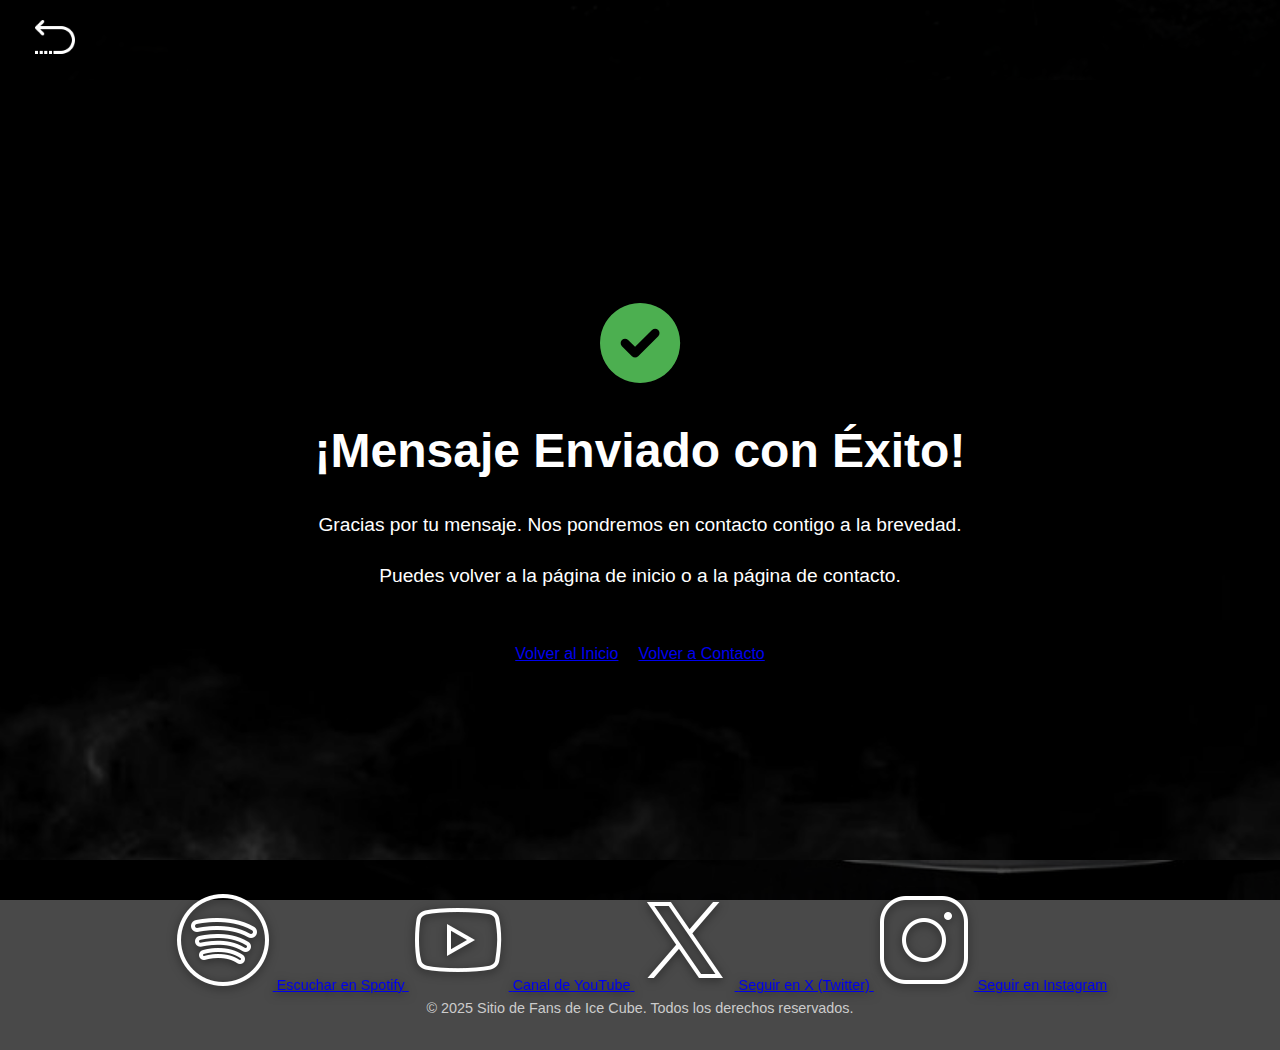
<file: confirmacion.html>
<!DOCTYPE html>
<html lang="es">
<head>
    <meta charset="UTF-8">
    <meta name="viewport" content="width=device-width, initial-scale=1.0">
    <title>Mensaje Enviado - Ice Cube</title>
    <link rel="stylesheet" href="styles.css">
    <link rel="icon" href="favicon.ico" type="image/x-icon">
    <link href="https://fonts.googleapis.com/css2?family=Oswald:wght@200..700&family=UnifrakturMaguntia&display=swap" rel="stylesheet">
    <link href="https://cdnjs.cloudflare.com/ajax/libs/font-awesome/6.0.0-beta3/css/all.min.css" rel="stylesheet">
</head>
<body>
    <header class="header-contact">
        <a href="index.html" class="back-arrow-link">
            <img src="icons8-volver.png" alt="Volver al Inicio" class="header-arrow-icon">
        </a>
    </header>

    <main class="content-wrapper">
        <section id="confirmation-page" class="page-section confirmation-section">
            <i class="fas fa-check-circle confirmation-icon"></i> <h2 class="section-title">¡Mensaje Enviado con Éxito!</h2>
            <p>Gracias por tu mensaje. Nos pondremos en contacto contigo a la brevedad.</p>
            <p>Puedes volver a la página de inicio o a la página de contacto.</p>

            <div class="confirmation-buttons">
                <a href="index.html" class="btn">Volver al Inicio</a>
                <a href="contacto.html" class="btn">Volver a Contacto</a>
            </div>
        </section>
    </main>

    <footer>
        <div class="footer-social-icons">
            <a href="https://open.spotify.com/intl-es/artist/3Mcii5XWf6E0lrY3Uky4cA?si=5fVAGqjxQUWOBAL-6sgI8Q" target="_blank" class="social-icon">
                <img src="spotify.png" alt="Spotify">
                <span>Escuchar en Spotify</span>
            </a>
            <a href="https://youtube.com/@icecubecubevision?si=CMbsNrQNv4Dwhvly" target="_blank" class="social-icon">
                <img src="youtube.png" alt="YouTube"> <span>Canal de YouTube</span>
            </a>
            <a href="https://twitter.com/icecube" target="_blank" class="social-icon">
                <img src="twitter.png" alt="X (Twitter)">
                <span>Seguir en X (Twitter)</span>
            </a>
            <a href="https://www.instagram.com/icecube/" target="_blank" class="social-icon">
                <img src="instagram.png" alt="Instagram">
                <span>Seguir en Instagram</span>
            </a>
        </div>
        <p>© 2025 Sitio de Fans de Ice Cube. Todos los derechos reservados.</p>
    </footer>
</body>
</html>
</file>
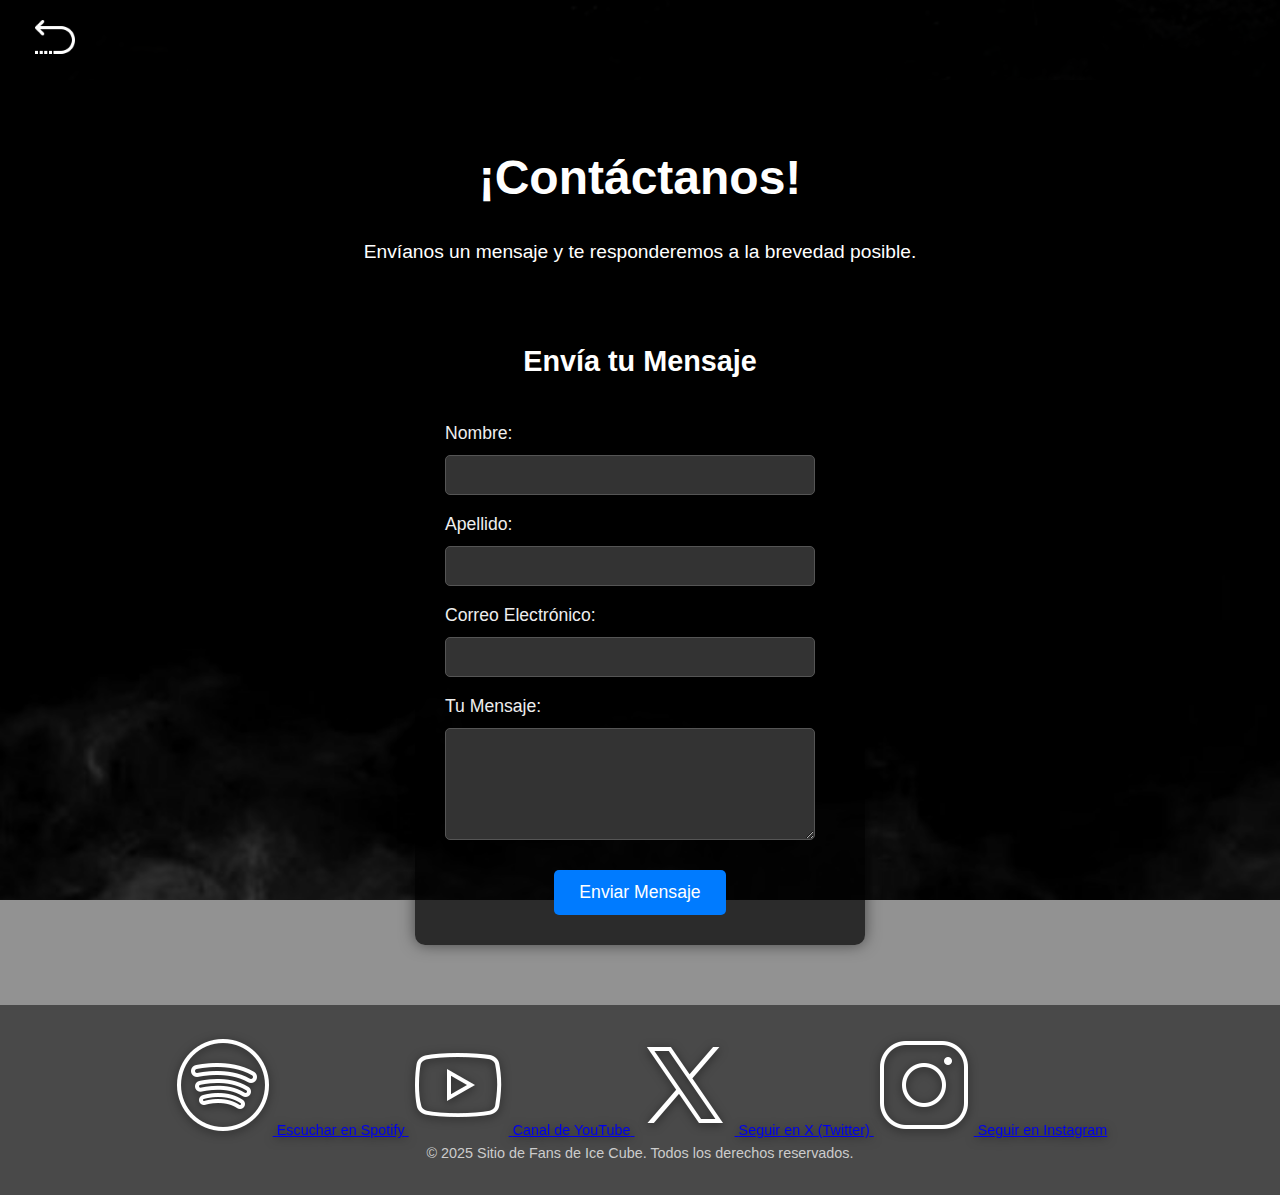
<file: contacto.html>
<!DOCTYPE html>
<html lang="es">
<head>
    <meta charset="UTF-8">
    <meta name="viewport" content="width=device-width, initial-scale=1.0">
    <title>Contacto - Ice Cube</title>
    <link rel="stylesheet" href="styles.css">
    <link rel="icon" href="favicon.ico" type="image/x-icon">
    <link href="https://fonts.googleapis.com/css2?family=Oswald:wght@200..700&family=UnifrakturMaguntia&display=swap" rel="stylesheet">
    <link href="https://cdnjs.cloudflare.com/ajax/libs/font-awesome/6.0.0-beta3/css/all.min.css" rel="stylesheet">
</head>
<body>
    <header class="header-contact">
        <a href="index.html" class="back-arrow-link">
            <img src="icons8-volver.png" alt="Volver al Inicio" class="header-arrow-icon">
        </a>
    </header>

    <main class="content-wrapper">
        <section id="contact-page" class="page-section contact-section">
            <h2 class="section-title">¡Contáctanos!</h2>
            <p>Envíanos un mensaje y te responderemos a la brevedad posible.</p>

            <form action="confirmacion.html" method="GET" class="contact-form">
                <h3 class="section-title" style="font-size: 1.8em; margin-top: 0; margin-bottom: 20px; text-shadow: none;">Envía tu Mensaje</h3>
                <div class="form-group">
                    <label for="nombre">Nombre:</label>
                    <input type="text" id="nombre" name="nombre" required>
                </div>
                <div class="form-group">
                    <label for="apellido">Apellido:</label>
                    <input type="text" id="apellido" name="apellido" required>
                </div>
                <div class="form-group">
                    <label for="email">Correo Electrónico:</label>
                    <input type="email" id="email" name="email" required>
                </div>
                <div class="form-group">
                    <label for="mensaje">Tu Mensaje:</label>
                    <textarea id="mensaje" name="mensaje" rows="6" required></textarea>
                </div>
                <button type="submit" class="btn">Enviar Mensaje</button>
            </form>
        </section>
    </main>

    <footer>
        <div class="footer-social-icons">
            <a href="https://open.spotify.com/intl-es/artist/3Mcii5XWf6E0lrY3Uky4cA?si=5fVAGqjxQUWOBAL-6sgI8Q" target="_blank" class="social-icon">
                <img src="spotify.png" alt="Spotify">
                <span>Escuchar en Spotify</span>
            </a>
            <a href="https://youtube.com/@icecubecubevision?si=CMbsNrQNv4Dwhvly" target="_blank" class="social-icon">
                <img src="youtube.png" alt="YouTube"> <span>Canal de YouTube</span>
            </a>
            <a href="https://twitter.com/icecube" target="_blank" class="social-icon">
                <img src="twitter.png" alt="X (Twitter)">
                <span>Seguir en X (Twitter)</span>
            </a>
            <a href="https://www.instagram.com/icecube/" target="_blank" class="social-icon">
                <img src="instagram.png" alt="Instagram">
                <span>Seguir en Instagram</span>
            </a>
        </div>
        <p>© 2025 Sitio de Fans de Ice Cube. Todos los derechos reservados.</p>
    </footer>
</body>
</html>
</file>
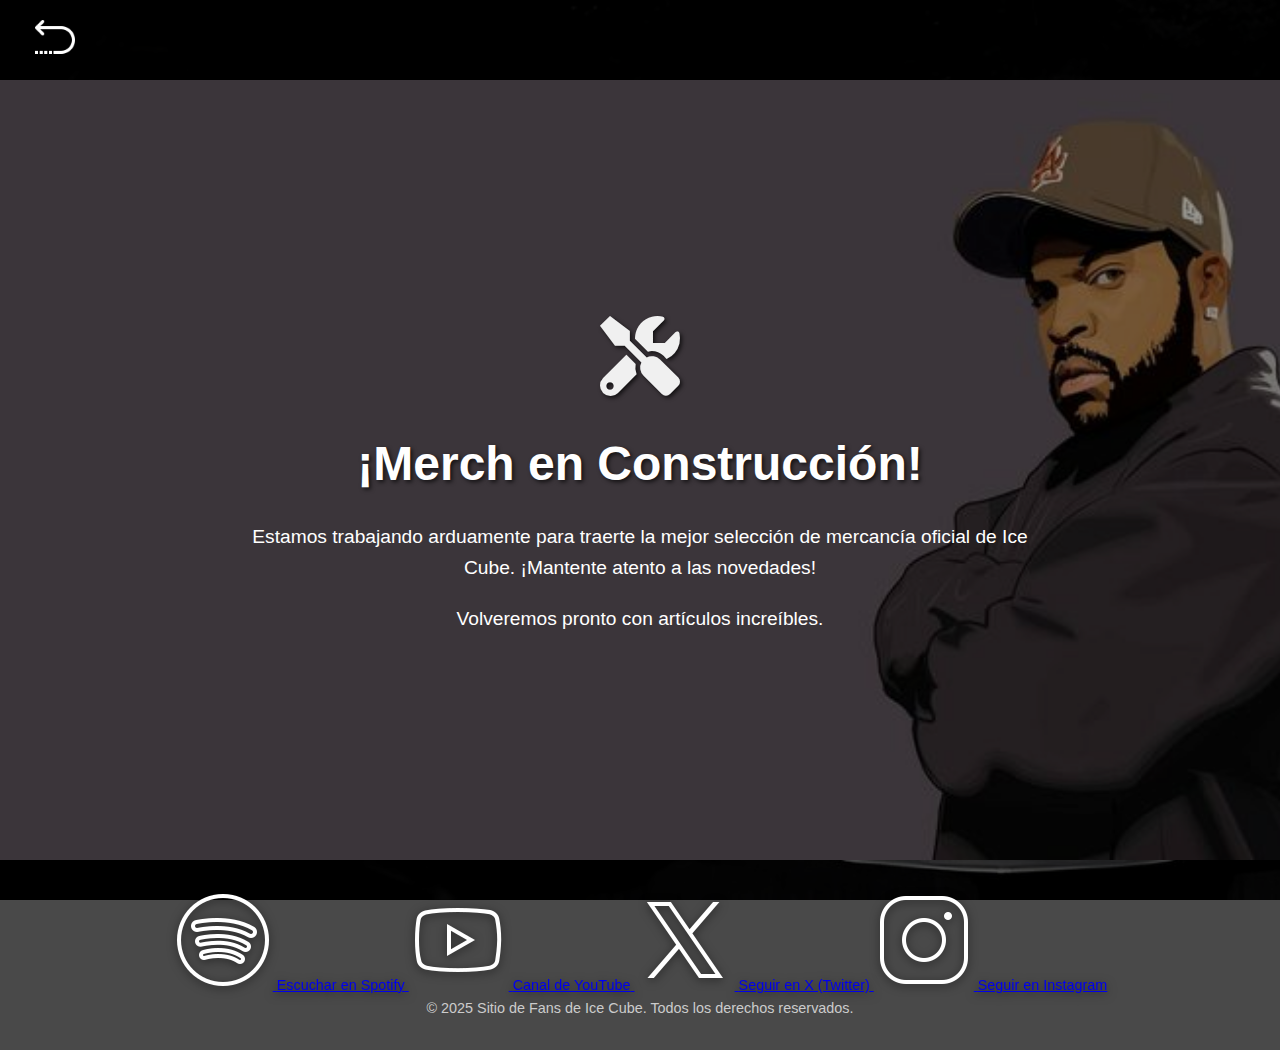
<file: mantenimiento.html>
<!DOCTYPE html>
<html lang="es">
<head>
    <meta charset="UTF-8">
    <meta name="viewport" content="width=device-width, initial-scale=1.0">
    <title>Merch - Ice Cube</title>
    <link rel="stylesheet" href="styles.css">
    <link rel="icon" href="favicon.ico" type="image/x-icon">
    <link href="https://cdnjs.cloudflare.com/ajax/libs/font-awesome/6.0.0-beta3/css/all.min.css" rel="stylesheet"> </head>
<body>
    <header class="header-contact">
        <a href="index.html" class="back-arrow-link">
            <img src="icons8-volver.png" alt="Volver al Inicio" class="header-arrow-icon">
        </a>
    </header>

    <main class="content-wrapper">
        <section id="maintenance-page" class="page-section maintenance-section">
            <i class="fas fa-tools maintenance-icon"></i> <h2 class="section-title">¡Merch en Construcción!</h2>
            <p>Estamos trabajando arduamente para traerte la mejor selección de mercancía oficial de Ice Cube. ¡Mantente atento a las novedades!</p>
            <p>Volveremos pronto con artículos increíbles.</p>
        </section>
    </main>

    <footer>
        <div class="footer-social-icons">
            <a href="https://open.spotify.com/intl-es/artist/3Mcii5XWf6E0lrY3Uky4cA?si=5fVAGqjxQUWOBAL-6sgI8Q" target="_blank" class="social-icon">
                <img src="spotify.png" alt="Spotify">
                <span>Escuchar en Spotify</span>
            </a>
            <a href="https://youtube.com/@icecubecubevision?si=CMbsNrQNv4Dwhvly" target="_blank" class="social-icon">
                <img src="youtube.png" alt="YouTube"> <span>Canal de YouTube</span>
            </a>
            <a href="https://twitter.com/icecube" target="_blank" class="social-icon">
                <img src="twitter.png" alt="X (Twitter)">
                <span>Seguir en X (Twitter)</span>
            </a>
            <a href="https://www.instagram.com/icecube/" target="_blank" class="social-icon">
                <img src="instagram.png" alt="Instagram">
                <span>Seguir en Instagram</span>
            </a>
        </div>
        <p>© 2025 Sitio de Fans de Ice Cube. Todos los derechos reservados.</p>
    </footer>
</body>
</html>
</file>
<file: styles.css>
/* Reset básico y box-sizing para una mejor base */
*, *::before, *::after {
    box-sizing: border-box;
    margin: 0;
    padding: 0;
}

@import url('https://fonts.googleapis.com/css2?family=Oswald:wght@200..700&family=UnifrakturMaguntia&display=swap');

body {
    font-family: Arial, sans-serif;
    line-height: 1.6;
    color: #fff;
    background-color: #f4f4f4;
    background-image: url('cadillac.jpg');
    background-size: cover;
    background-repeat: no-repeat;
    background-attachment: fixed;
    min-height: 100vh;
    display: flex;
    flex-direction: column;
}

.imagen-esquina {
    position: fixed;
    top: 20px;
    right: 20px;
    width: auto;
    height: auto;
    max-width: 120px;
    border-radius: 50%;
    box-shadow: 0 0 10px rgba(0, 0, 0, 0.5);
    z-index: 1000;
}

header {
    background-color: rgba(0, 0, 0, 0.85);
    color: #fff;
    padding: 20px 0;
    text-align: center;
    box-shadow: 0 2px 10px rgba(0, 0, 0, 0.5);
    flex-shrink: 0;
}

.header-content {
    max-width: 1200px;
    margin: 0 auto;
    padding: 0 20px;
    display: flex;
    justify-content: space-between;
    align-items: center;
    gap: 15px;
}

header h1 {
    font-family: 'UnifrakturMaguntia', cursive;
    font-size: 3em;
    color: #fff;
    margin: 0;
    text-shadow: 2px 2px 5px rgba(0,0,0,0.7);
    flex-shrink: 0;
}

header h2 {
    font-size: 1.5em;
    font-style: italic;
    color: #ddd;
    margin: 0;
}


.main-nav {
    flex-grow: 1;
    text-align: center;
}

.main-nav ul {
    display: flex;
    list-style: none;
    margin: 0;
    padding: 0;
    flex-wrap: wrap;
    justify-content: center;
}

.main-nav li {
    margin: 0 15px;
}

.main-nav a {
    color: #fff;
    text-decoration: none;
    font-weight: bold;
    padding: 5px 0;
    transition: color 0.3s ease;
}

.main-nav a:hover {
    color: #007bff;
    text-decoration: underline;
}

.search-bar {
    display: flex;
    flex-shrink: 0;
    margin-left: 20px;
}

.search-bar input[type="search"] {
    padding: 8px 12px;
    border: 1px solid #555;
    background-color: #222;
    color: #eee;
    border-radius: 5px 0 0 5px;
    font-size: 1em;
    outline: none;
}

.search-bar button {
    padding: 8px 15px;
    background-color: #007bff;
    color: white;
    border: none;
    border-radius: 0 5px 5px 0;
    cursor: pointer;
    font-size: 1em;
    transition: background-color 0.3s ease;
}

.search-bar button:hover {
    background-color: #0056b3;
}

.header-contact {
    background-color: rgba(0, 0, 0, 0.85);
    color: #fff;
    padding: 20px;
    box-shadow: 0 2px 10px rgba(0, 0, 0, 0.5);
    flex-shrink: 0;
    display: flex;
    justify-content: flex-start;
    align-items: center;
}

.header-contact .back-arrow-link {
    display: block;
    line-height: 0;
    padding: 0 15px;
}

.header-arrow-icon {
    width: 40px;
    height: auto;
    filter: brightness(0) invert(1);
    transition: transform 0.3s ease, filter 0.3s ease;
}

.header-arrow-icon:hover {
    transform: scale(1.1);
    filter: brightness(1) invert(0);
}


main {
    flex-grow: 1;
    display: flex;
    flex-direction: column;
}

.contenedor-principal {
    max-width: 1200px;
    margin: 20px auto;
    padding: 20px;
    background-color: rgba(0, 0, 0, 0.7);
    color: #fff;
    border-radius: 10px;
    box-shadow: 0 0 15px rgba(0, 0, 0, 0.6);
    flex-grow: 1;
}

.contenedor-principal section {
    background-color: transparent;
    padding: 20px 0;
    margin-bottom: 20px;
    border-bottom: 1px solid rgba(255, 255, 255, 0.2);
    box-shadow: none;
    border-radius: 0;
}

.contenedor-principal section:last-of-type {
    border-bottom: none;
}

.contenedor-principal section h2 {
    font-family: 'UnifrakturMaguntia', cursive;
    color: #f0f0f0;
    margin-top: 0;
    border-bottom: 2px solid #007bff;
    padding-bottom: 10px;
    margin-bottom: 25px;
    text-align: center;
}

.contenedor-principal section h3 {
    color: #f0f0f0;
    margin-top: 20px;
    border-bottom: 1px solid #777;
    padding-bottom: 5px;
    margin-bottom: 10px;
}

.contenedor-principal section p {
    margin-bottom: 10px;
}

.contenedor-principal section ul {
    list-style: none;
    padding: 0;
    margin-left: 20px;
    margin-bottom: 10px;
}

.contenedor-principal section li {
    margin-bottom: 8px;
}

.contenedor-principal section a {
    color: #007bff;
    text-decoration: none;
    transition: color 0.3s ease;
}

.contenedor-principal section a:hover {
    color: #4da6ff;
    text-decoration: underline;
}

.content-card {
    display: flex;
    flex-wrap: wrap;
    gap: 30px;
    align-items: flex-start;
    margin-bottom: 30px;
    padding: 20px;
    background-color: rgba(255, 255, 255, 0.05);
    border-radius: 8px;
    box-shadow: 0 2px 8px rgba(0,0,0,0.3);
}

.columna-imagen {
    flex: 1;
    min-width: 280px;
    max-width: 350px;
    margin-right: 20px;
    text-align: center;
    display: flex;
    flex-direction: column;
    justify-content: center;
    align-items: center;
}

.columna-imagen img {
    max-width: 100%;
    height: auto;
    border-radius: 5px;
    display: block;
    margin: 0 auto 10px auto;
    box-shadow: 0 0 10px rgba(0, 0, 0, 0.4);
}

.columna-imagen figcaption {
    font-style: italic;
    font-size: 0.9em;
    color: #bbb;
}

.columna-texto {
    flex: 2;
    min-width: 300px;
}

#peliculas .pelicula {
    background-color: rgba(255, 255, 255, 0.05);
    padding: 20px;
    margin-bottom: 20px;
    border-radius: 8px;
    box-shadow: 0 2px 8px rgba(0, 0, 0, 0.3);
    text-align: center;
}

#peliculas .pelicula h3 {
    color: #ddd;
    margin-top: 0;
    margin-bottom: 10px;
}

#peliculas .poster-pelicula {
    max-width: 80%;
    height: auto;
    border-radius: 5px;
    margin: 0 auto 15px auto;
    display: block;
    box-shadow: 0 0 10px rgba(0, 0, 0, 0.4);
}

#music .panel-musica {
    margin-bottom: 20px;
    padding: 15px;
    border: 1px solid rgba(255, 255, 255, 0.2);
    border-radius: 8px;
    background-color: rgba(255, 255, 255, 0.05);
    box-shadow: 0 2px 5px rgba(0, 0, 0, 0.2);
    text-align: center;
}

#music h3 {
    margin-top: 0;
    margin-bottom: 15px;
    color: #f0f0f0;
}

#music audio {
    width: 90%;
    margin-top: 10px;
}

#videos iframe {
    max-width: 100%;
    height: auto;
    display: block;
    margin: 0 auto;
    border-radius: 8px;
    box-shadow: 0 0 10px rgba(0, 0, 0, 0.4);
}

#links .enlaces-compra {
    display: flex;
    justify-content: center;
    list-style: none;
    padding: 0;
    flex-wrap: wrap;
    gap: 20px;
}

#links .enlaces-compra li {
    margin: 0;
}

#links .enlaces-compra a {
    background-color: #007bff;
    color: #fff;
    padding: 12px 25px;
    border-radius: 5px;
    text-decoration: none;
    font-weight: bold;
    transition: background-color 0.3s ease, transform 0.2s ease;
    display: inline-block;
}

#links .enlaces-compra a:hover {
    background-color: #0056b3;
    transform: translateY(-2px);
}

footer {
    text-align: center;
    padding: 30px 0;
    color: #ccc;
    font-size: 0.9em;
    margin-top: auto;
    background-color: rgba(0, 0, 0, 0.7);
    flex-shrink: 0;
}

.boton-info {
    display: inline-block;
    background-color: transparent;
    color: transparent;
    padding: 10px 15px;
    border-radius: 5px;
    text-decoration: none;
    font-weight: bold;
    margin-top: 15px;
    transition: background-color 0.3s ease, transform 0.2s ease;
}

.boton-info:hover {
    background-color: rgba(0, 0, 0, 0.1);
    transform: translateY(-2px);
}

.enlaces-sociales {
    display: flex;
    flex-wrap: wrap;
    justify-content: center;
    list-style: none;
    padding: 0;
    gap: 25px;
    margin-top: 20px;
}

.enlaces-sociales li {
    margin: 0;
}

.enlaces-sociales a {
    display: flex;
    flex-direction: column;
    align-items: center;
    text-decoration: none;
    color: #fff;
    transition: transform 0.2s ease, color 0.2s ease;
    padding: 10px;
    border-radius: 8px;
}

.enlaces-sociales a:hover {
    transform: translateY(-5px);
    color: #ffffff;
}

.social-icon {
    width: 50px;
    height: 50px;
    margin-bottom: 8px;
    filter: drop-shadow(0 2px 5px rgba(0, 0, 0, 0.5));
    transition: filter 0.2s ease;
}

.enlaces-sociales a:hover .social-icon {
    filter: drop-shadow(0 0 10px #007bff);
}

.page-section {
    padding: 60px 20px;
    margin-bottom: 0;
    min-height: calc(100vh - 120px);
    background-size: cover;
    background-position: center;
    color: #fff;
    position: relative;
    display: flex;
    flex-direction: column;
    justify-content: center;
    align-items: center;
    text-align: center;
    flex-grow: 1;
}

.page-section::before {
    content: '';
    position: absolute;
    top: 0;
    left: 0;
    right: 0;
    bottom: 0;
    background-color: rgba(0, 0, 0, 0.4);
    z-index: 1;
}

.maintenance-section {
    background-image: url('descarga1.jpg');
    background-attachment: fixed;
    background-size: cover;
    background-position: center;
}

.contact-section {
    background-image: url('humo.jpg');
    background-attachment: fixed;
}

.confirmation-section {
    background-image: url('humo.jpg');
    background-attachment: fixed;
}

.section-title {
    font-size: 3em;
    margin-bottom: 20px;
    text-shadow: 2px 2px 4px rgba(0, 0, 0, 0.7);
    color: #fff;
    position: relative;
    z-index: 2;
}

.page-section p {
    font-size: 1.2em;
    line-height: 1.6;
    max-width: 800px;
    margin: 0 auto 20px;
    position: relative;
    z-index: 2;
}

.maintenance-icon,
.confirmation-icon {
    font-size: 5em;
    margin: 30px 0;
    color: #f0f0f0;
    position: relative;
    z-index: 2;
}

.contact-form {
    background-color: rgba(0, 0, 0, 0.7);
    padding: 30px;
    border-radius: 10px;
    box-shadow: 0 0 15px rgba(0, 0, 0, 0.5);
    width: 100%;
    max-width: 450px;
    margin-top: 20px;
    display: flex;
    flex-direction: column;
    gap: 15px;
    position: relative;
    z-index: 2;
}

.form-group {
    display: flex;
    flex-direction: column;
    text-align: left;
}

.form-group label {
    font-size: 1.1em;
    margin-bottom: 8px;
    color: #eee;
}

.form-group input[type="text"],
.form-group input[type="email"],
.form-group textarea {
    width: calc(100% - 20px);
    padding: 10px;
    border: 1px solid #555;
    border-radius: 5px;
    background-color: #333;
    color: #fff;
    font-size: 1em;
    transition: border-color 0.3s ease;
}

.form-group input[type="text"]:focus,
.form-group input[type="email"]:focus,
.form-group textarea:focus {
    border-color: #007bff;
    outline: none;
}

.contact-form .btn {
    padding: 12px 25px;
    font-size: 1.1em;
    margin-top: 15px;
    align-self: center;
    background-color: #007bff;
    color: white;
    border: none;
    border-radius: 5px;
    cursor: pointer;
    transition: background-color 0.3s ease, transform 0.2s ease;
}

.contact-form .btn:hover {
    background-color: #0056b3;
    transform: translateY(-2px);
}

@media (max-width: 992px) {
    .header-content {
        flex-direction: column;
        text-align: center;
    }
    
    .main-nav {
        margin-top: 15px;
        width: 100%;
    }
    .main-nav ul {
        flex-direction: column;
        align-items: center;
    }

    .main-nav li {
        margin: 5px 0;
    }

    .search-bar {
        margin-top: 15px;
        margin-left: 0;
        width: 80%;
        justify-content: center;
    }

    .columna-imagen, .columna-texto {
        margin-right: 0;
        min-width: unset;
        max-width: 100%;
        text-align: center;
    }
    .columna-imagen img {
        max-width: 70%;
    }
    .contenedor-principal {
        padding: 15px;
    }
    .contenedor-principal section {
        padding: 15px 0;
    }
}

@media (max-width: 600px) {
    header h1 {
        font-size: 2em;
    }
    header h2 {
        font-size: 1.2em;
    }
    .imagen-esquina {
        max-width: 80px;
    }
    .search-bar {
        width: 95%;
    }

    .columna-imagen img {
        max-width: 90%;
    }
    .contenedor-principal {
        padding: 10px;
    }
    .contenedor-principal section h2 {
        font-size: 1.5em;
    }

    .contact-form {
        width: 95%;
        padding: 20px;
    }
    .header-arrow-icon {
        width: 35px;
    }
}
.maintenance-icon {
    font-size: 5em;
    margin: 30px 0;
    color: #f0f0f0;
    position: relative;
    z-index: 2;
    text-shadow: 2px 2px 4px rgba(0, 0, 0, 0.7);
}
.maintenance-section {
    background-image: url('descarga1.jpg');
    background-attachment: fixed;
    background-size: cover;
    background-position: center;
}
.confirmation-section {
    background-image: url('humo.jpg');
    background-attachment: fixed;
}

.confirmation-icon {
    font-size: 5em;
    margin: 30px 0;
    color: #4CAF50;
    position: relative;
    z-index: 2;
    text-shadow: 2px 2px 4px rgba(0, 0, 0, 0.7);
}   

.confirmation-buttons {
    display: flex;
    gap: 20px;
    margin-top: 30px;
    position: relative;
    z-index: 2;
}
</file>
